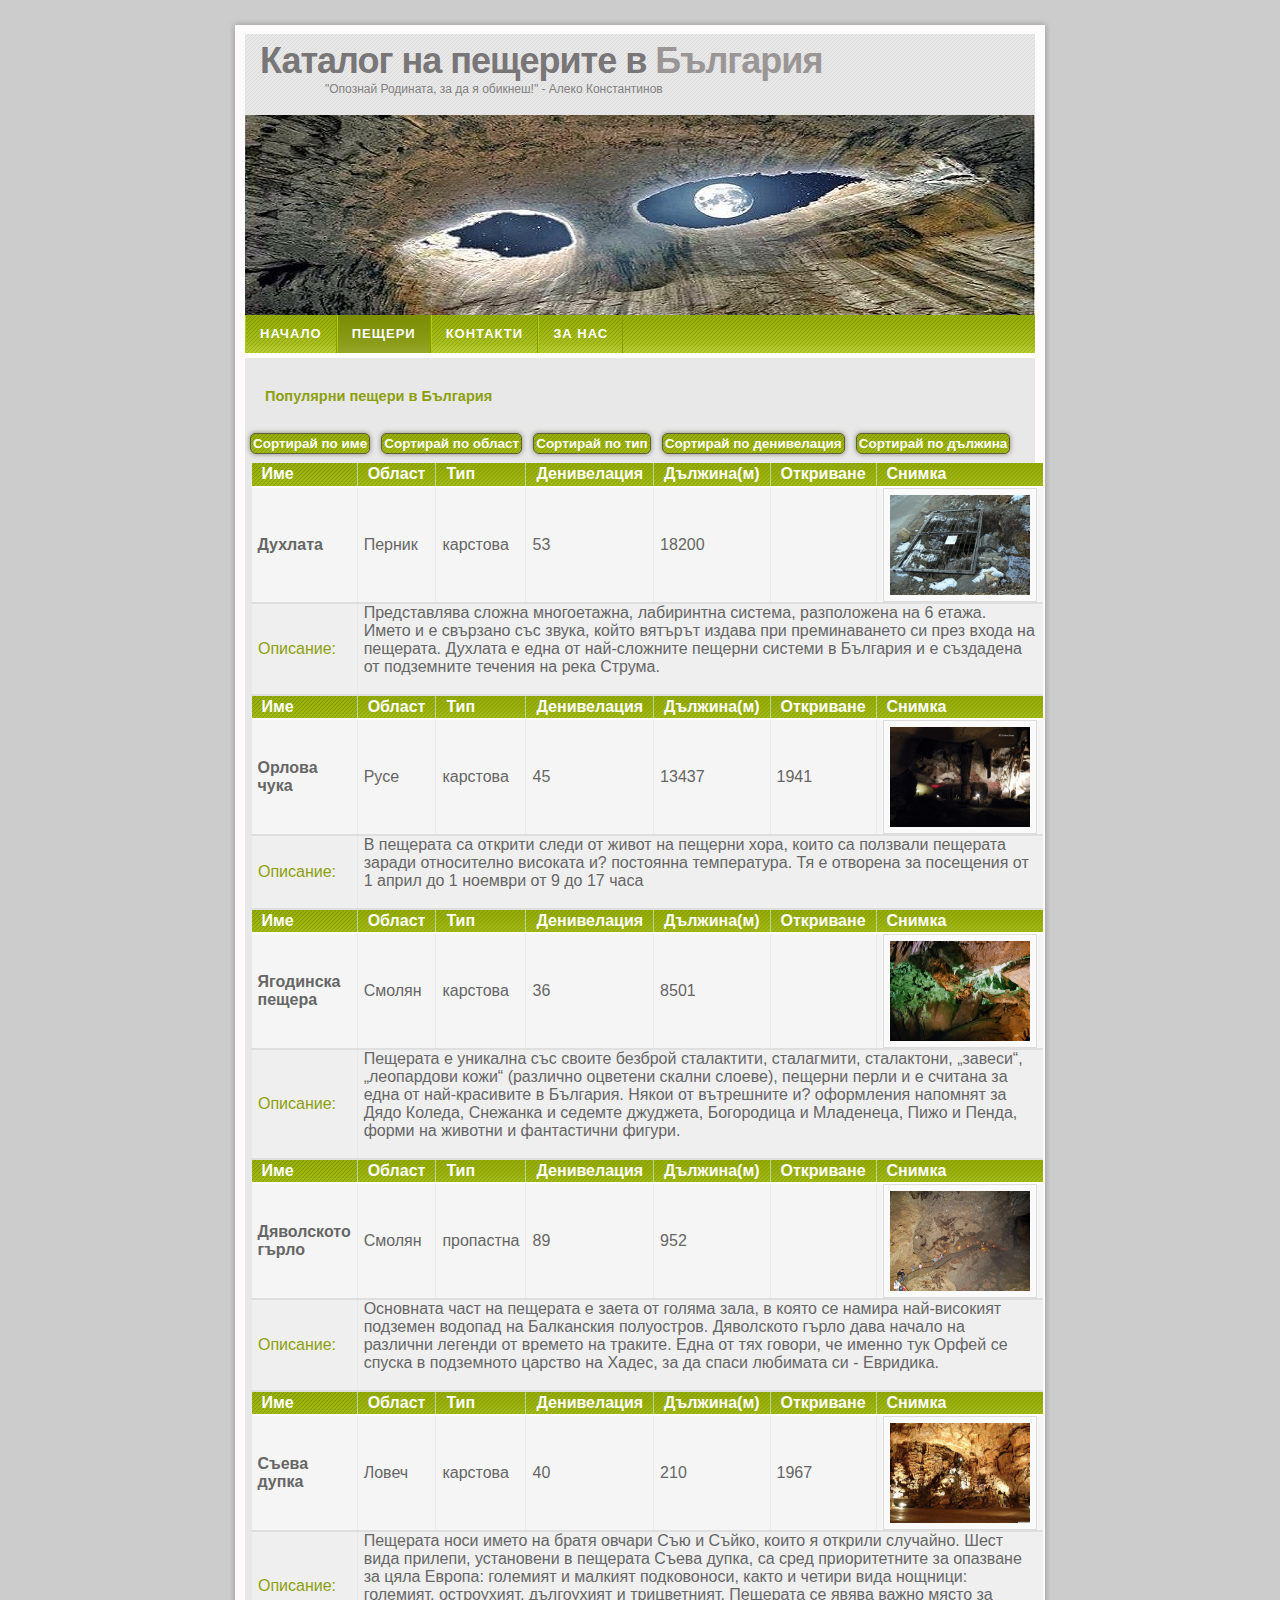
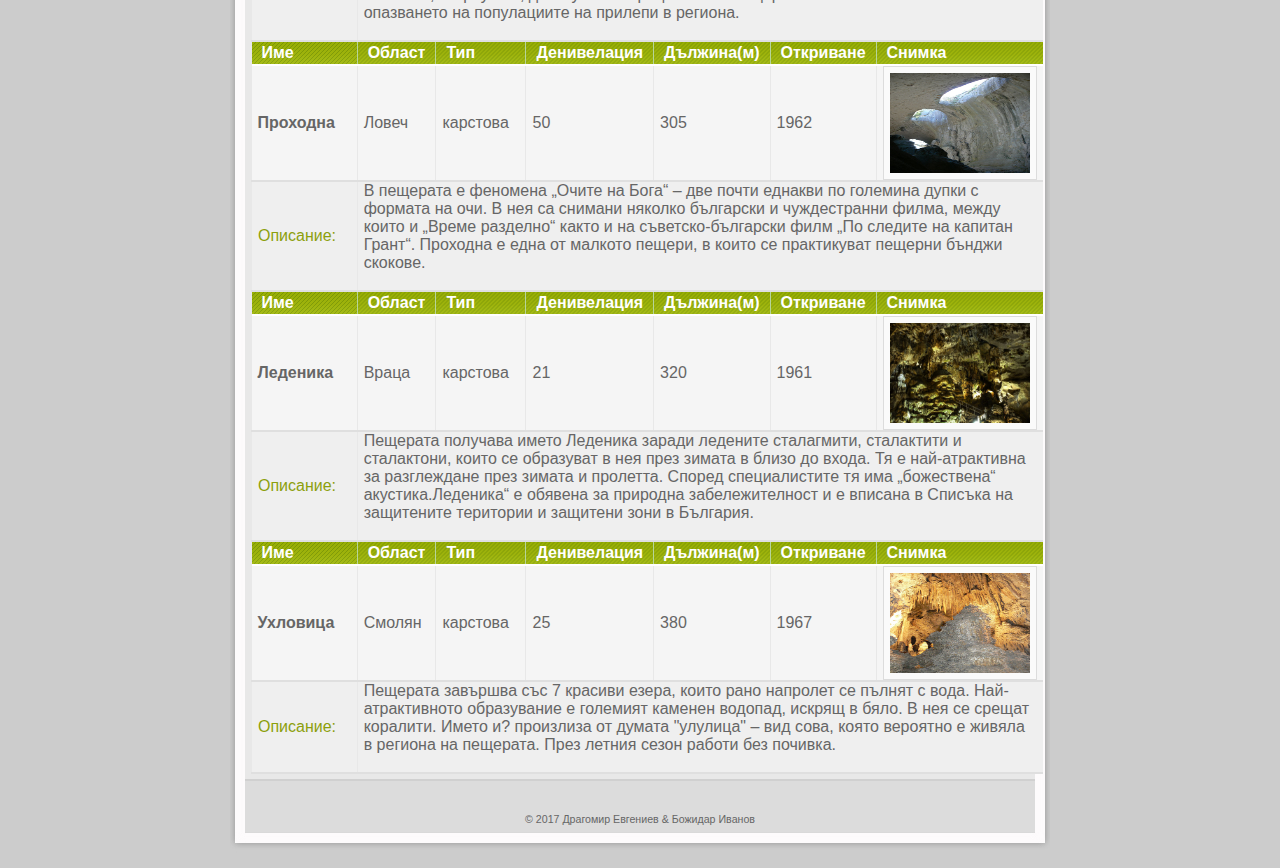
<file: caves.html>
<html xmlns="http://www.w3.org/1999/xhtml" xml:lang="bg" lang="bg">
<head>

    <title>Каталог на пещерите в България</title>
    <meta http-equiv="Content-Type" content="text/html; charset=UTF-8" />
    <link rel="stylesheet" href="caves.css" type="text/css" />
	<link rel="icon" href="images/favicon.ico" />
    <script src="js/caves.js"></script>
	
</head>
<body onload="displayResult(1)">
<!-- wrap starts here -->
	<div id="wrap">

		<div id="top-bg"></div>
				
		<!--header -->
		<div id="header">			
				
			<h1 id="logo-text"><a href="index.html" title="">Каталог на пещерите в <span>България</span></a></h1>		
			<p id="slogan">"Опознай Родината, за да я обикнеш!" - Алеко Константинов</p>		
			
		<!--header ends-->					
		</div>
	
		<div id="header-photo"></div>	
		
		<!-- navigation starts-->	
		<div id="nav">
			<ul>
				<li><a href="index.html">Начало</a></li>
				<li id="current"><a href="caves.html">Пещери</a></li>
				<li><a href="contact.html">Контакти</a></li>
				<li><a href="info.html">За нас</a></li>		
			</ul>
		<!-- navigation ends-->	
		</div>		
	
		<!-- content-wrap starts -->
		<div id="content-wrap">
		
			<!-- mains starts -->
			<div id="main">
				<h3>Популярни пещери в България</h3>
			</div>
			
			<!-- catalogue starts -->
			<div id="catalogue">
				<input id="clickMe" type="button" value="Сортирай по име" onclick="displayResult(2)" />
				<input id="clickMe" type="button" value="Сортирай по област" onclick="displayResult(3)" />
				<input id="clickMe" type="button" value="Сортирай по тип" onclick="displayResult(4)" />		
				<input id="clickMe" type="button" value="Сортирай по денивелация" onclick="displayResult(5)" />
				<input id="clickMe" type="button" value="Сортирай по дължина" onclick="displayResult(6)" />
				<div id="example"></div>		
				
			<!-- catalogue ends -->
			</div>		
			
		<!-- content-wrap ends-->	
		</div>
		
		<!-- footer starts -->		
		<div id="footer-wrap">	
			<div id="footer-bottom">		
				<p>&copy; 2017 Драгомир Евгениев & Божидар Иванов</p>	
			</div>
		<!-- footer ends-->
		</div>
		<!-- wrap ends here -->
	</div>
</body>
</html>
</file>
<file: caves.css>
/* Top Elements */
* { margin: 0; padding: 0; outline: 0 }

body {
	background: #CCC;
	font: 70%/1.5em Verdana, Tahoma, arial, sans-serif;
	color: #666666; 
	text-align: center;
	margin: 15px 0;
}

/* links */
a, a:visited {	
	color: #5A93C9;
	background: inherit;
	text-decoration: none;
}
a:hover {
	color: #88ac0b;
	background: inherit;
	text-decoration: underline;
}

/* headers */
h1, h2, h3 {
	font-family: 'Trebuchet MS', Tahoma, Sans-serif;
	font-weight: Bold; 		
}
h1 {
	font-size: 190%;	
	font-weight: normal;
	color: #555;
}
h2 {
	font-size: 140%;
	text-transform: uppercase;
	color: #88ac0b;
}
h3 {
	font-size: 120%;	
}

h1, h2, h3, p {
	padding: 10px;		
	margin: 0;
}
ul, ol {
	margin: 5px 20px;
	padding: 0 20px;
}
ul {
	list-style: none;
}

/* images */
img {
	background: #FAFAFA;
    border: 1px solid #DCDCDC;
	padding: 6px;
}
img.float-right {
  	margin: 5px 0px 10px 10px;  
}
img.float-left {
  	margin: 5px 10px 10px 0px;
}

blockquote {
	margin: 5px;
 	padding: 0 0 0 10px;  
    background: url(images/post.jpg);
	border: 1px solid #E0DBC9;
	font: 1.2em 'Trebuchet MS', Tahoma, Sans-serif;
	color: #A89D6A;
}

/* start - table */
table {
	border-collapse: collapse;
	margin: 5px;
}
th strong {
	color: #fff;
}
th {
	background: #93BC0C url(images/nav.jpg) repeat-x;
	height: 24px;
	padding-left: 10px;
	padding-right: 10px;
	color: #FFF;
	text-align: left;
	border-left: 1px solid #B6D59A;
	border-bottom: solid 2px #FFF;
}
tr {
	height: 24px;
}
td {
	padding-left: 6px;
	padding-right: 6px;
	border-left: 1px solid #E8E8E8;
	border-bottom: 2px solid #DFDFDF;
}
td.first,th.first {
	border-left: 0px;
}
tr.row-a {
	background: #F5F5F5;
}
tr.row-b {
	background: #EFEFEF;		
}
/* end - table */

/* form elements */
form {
	margin:10px; padding: 0 5px;
	border: 1px solid #D5D5D5; 
	background-color: #DFDFDF; 	
}
label {
	display:block;
	font-weight:bold;
	margin:5px 0;
}
input {
	padding:2px;
	border:1px solid #eee;
	font: normal 1em Verdana, sans-serif;
	color:#777;
}
textarea {
	width:400px;
	padding:2px;
	font: normal 1em Verdana, sans-serif;
	border:1px solid #eee;
	height:100px;
	display:block;
	color:#777;
}
input.button { 
	font: bold 12px Arial, Sans-serif; 
	height: 24px;
	margin: 0;
	padding: 2px 3px; 
	color: #FFF;
	background: #8EB50C url(images/nav.jpg) repeat-x 0 0;
	border: none;
}

/* search form */
.searchform {
	background-color: transparent;
	border: none;	
	margin: 0 0 0 3px; padding: 5px 0 10px 0;	
	width: 220px;	
}
.searchform p { margin: 0; padding: 0; }
.searchform input.textbox { 
	width: 130px;
	color: #777; 
	height: 18px;
	padding: 2px;	
	border: 1px solid #E5E5E5;
	vertical-align: top;
}
.searchform input.button { 
	width: 60px;
	height: 24px;
	padding: 2px 5px;
	vertical-align: top;
}

#wrap {
	position: relative;
	width: 820px;
	background: #CCC url(images/content.jpg) repeat-y center top;
	margin: 0 auto;
	text-align: left;
}
#top-bg {
   position: absolute;
	width: 820px;
	height: 19px;
	background: #CCC url(images/top-bg.jpg) repeat-y center top;	
	top: 0; left: 0;
	z-index: 2;	
}
#content-wrap {
	position: relative;
	clear: both;
	float: left;	
	width: 790px;	
	padding: 0; 	
	background: #E8E8E8;	
	border-top: 5px solid #FFF;
	border-bottom: 2px solid #D0D0D0;
	margin-left: 15px;	
	display: inline;
}
#header {
	width: 820px;
	position: relative;
	height: 100px;
	background: #CCC url(images/header-bg.jpg) repeat-y center top;
	padding: 0;	
	color: #FFF;	
}
#header h1#logo-text a {
	position: absolute;
	margin: 0; padding: 0;
	font: bold 36px 'Trebuchet MS', Arial, Sans-serif;
	letter-spacing: -1px;
	color: #787676;
	text-transform: none;
	text-decoration: none;
	
	/* change the values of top and left to adjust the position of the logo*/
	top: 25px; left: 30px;	
}
#header h1#logo-text span {
	color: #9A9696;
}
#header p#slogan {
	position: absolute;
	margin: 0; padding: 0;
	font: normal 12px 'Trebuchet MS', Arial, Sans-serif;
	text-transform: none;
	color: #838181;
	
	/* change the values of top and left to adjust the position of the slogan*/
	top: 67px; left: 95px;		
}

/* header links */
#header #header-links {
	position: absolute;
	top: 20px; right: 20px;	
	color: #838181;
	font-size: 10px;	
}
#header #header-links a {	
	color: #838181;
	text-decoration: none;	
}
#header #header-links a:hover {
	color: #444;		
}

/* header-photo */
#header-photo {
	clear: both;
	height: 200px;
	width: 790px;
	margin: 0 auto;
	background: #FFF url(images/header-photo.jpg) no-repeat center center;
}

/* Navigation */
#nav {
	clear: both;	
	padding: 0;		
}
#nav ul {
	float: left;
	list-style: none;
	background: url(images/nav.jpg) repeat-x;	
	width: 790px;		
	text-transform: uppercase;
	margin: 0 0 0 15px;
	padding: 0;	
	display: inline;
}
#nav ul li {
	display: inline;
	margin: 0; padding: 0;
}
#nav ul li a {
	display: block;
	float: left;
	width: auto;
	margin: 0;
	padding: 0 14px;
	border-right: 1px solid #899D00;
	border-left: 1px solid #A7D101;
	border-bottom: none;
	color: #FFF;
	font: bold 13px/2.9em "Century Gothic", "Trebuchet MS", Helvetica, Arial, Geneva, sans-serif;
	text-transform: uppercase;
	text-decoration: none;	
	letter-spacing: 1px;
}
#nav ul li a:hover, 
#nav ul li a:active {
	background: url(images/nav-hover.jpg) repeat-x;	
}
#nav ul li#current a {	
	background: url(images/nav-current.jpg) repeat-x;	
}

/* Main Column */
#main {
	float: left;
	width: 69%;
	padding: 20px 0 0 0; margin: 0 0 0 10px;
	display: inline;
}
#main h2 {
	font: normal 1.7em 'Trebuchet MS', Tahoma, Sans-serif;
	color: #85970C; 
	text-transform: none;
	padding: 10px 0 0px 10px; 			
}
#main h3 {
	font: bold 1.3em 'Trebuchet MS', Tahoma, Sans-serif;
	color: #8C9F0D; 		
}
#main p {
	font: 1.3em 'Trebuchet MS', Tahoma, Sans-serif;
	color: #555555; 		
}

/* Catalogue */
#catalogue {
	float: left;
	width: 100%;
	padding: 15px 0 0 0; margin: 0 0 0 1px;
	display: inline;
}

#catalogue input {
	border : solid 1px #606036;
	border-radius : 5px 5px 5px 6px ;
	-webkit-box-shadow : 0px 0px 5px rgba(36,29,3,0.5);
	-moz-box-shadow : 0px 0px 5px rgba(36,29,3,0.5);
	box-shadow : 0px 0px 5px rgba(36,29,3,0.5);
	font: bold 1.2em 'Trebuchet MS', Tahoma, Sans-serif;
	color : #ffffff;
	background: url(images/nav.jpg) repeat-x;	
	display: inline;
	margin: 4px 4px 4px 4px;
}

/* Example */	
#example {
	font: 1.0em 'Trebuchet MS', Tahoma, Sans-serif;		
}	

/* Contact Validation */	
#email_validation, #name_validation {
    display:none;
}

label.required:after {
  content:'*';
  color:red;
}

span.error {
  background-color:#FFDFDF;
  color:red;
}
.row {
  margin:5px;
}

/* Sidebar */	
#sidebar {
	float: right;
	width: 25.5%;
	padding: 15px 10px 0 0; margin: 0;		
}	
#sidebar h3 {
	padding: 5px 5px 0px 0px; 
	font: bold 1.4em 'Trebuchet MS', Tahoma, Sans-serif;
	color: #8C9F0D; 		
}
#sidebar ul.sidemenu {
	text-align: left;
	margin: 7px 4px 8px 0; padding: 0;
	text-decoration: none;		
	background: url(dots.jpg) repeat-x left top;
}
#sidebar ul.sidemenu li {
	list-style: none;
	background: url(images/dots.jpg) repeat-x left bottom;
	padding: 5px 0 5px 5px;
	margin: 0 2px;		
	color: #8F8F8F;
}
* html body #sidebar ul.sidemenu li {
	height: 1%;
}
#sidebar ul.sidemenu li a {
	text-decoration: none;	
	background-image: none;	
	color: #666666;			
}
#sidebar ul.sidemenu li a:hover {	
	color: #1773BC;	
}
#sidebar ul.sidemenu ul { margin: 0 0 0 5px; padding: 0; }
#sidebar ul.sidemenu ul li { background: none; }

/* footer */
#footer-wrap {
	clear: both;
	width: 820px;
	font-size: 95%;	
	text-align: left;
	background: url(images/footer-bottom.jpg) no-repeat center bottom;	
}

/* bottom */
#footer-bottom {
	clear: both;
	color: #666;	
	margin: 0 auto; 
	width: 820px;
	padding: 20px 0 15px 0;
	text-align: center;
}

/* alignment classes */
.float-left  { float: left; }
.float-right { float: right; }
.align-left  { text-align: left; }
.align-right { text-align: right; }
</file>
